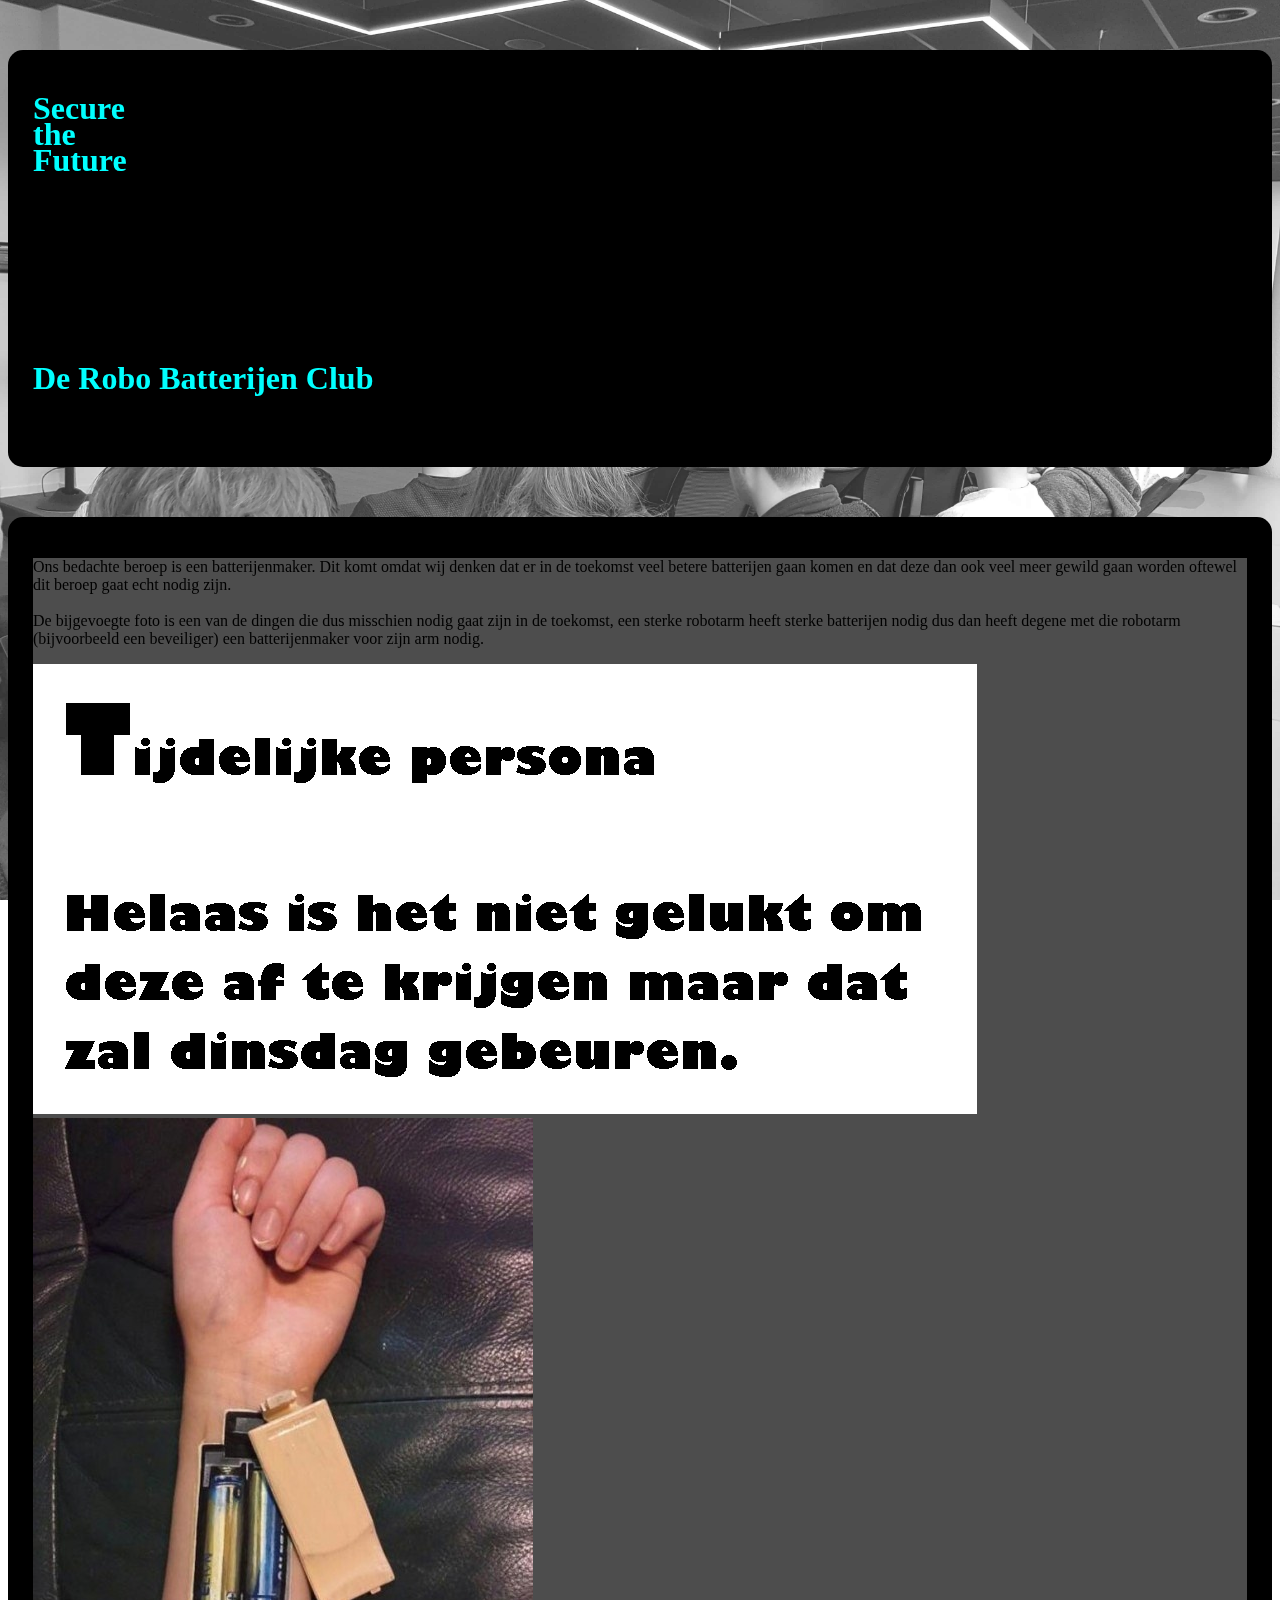
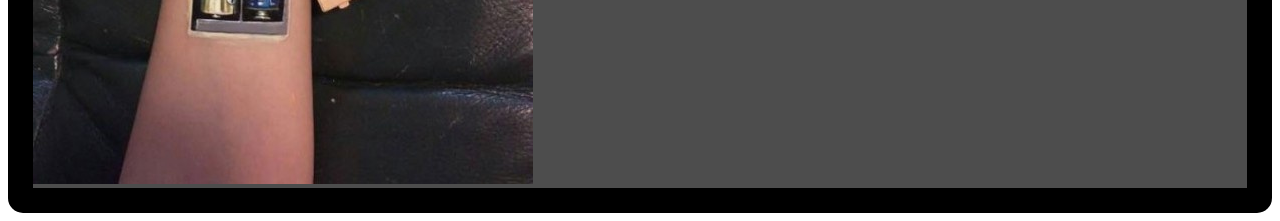
<file: Robobatterijenclub/Robobatterijenclub.html>
<!doctype html>
<html lang="en">
  <head>
    <meta charset="utf-8">
    <meta name="viewport" content="width=device-width, initial-scale=1, shrink-to-fit=no">

    <link rel="stylesheet" href="https://stackpath.bootstrapcdn.com/bootstrap/4.2.1/css/bootstrap.min.css" integrity="sha384-GJzZqFGwb1QTTN6wy59ffF1BuGJpLSa9DkKMp0DgiMDm4iYMj70gZWKYbI706tWS" crossorigin="anonymous">
    <link rel="stylesheet" href="style.css">

    <title>Creathon AO/GD/HT</title>
  </head>
  <body>
    <div id="overlay"></div>

    <div class="container">
        <div class="row">
            <div class="col">
                <div class="header-text-box">
                    <div class="row">
                        <div class="col-lg-4">
                            <h1 class="display-4 stf">Secure<br/>the<br/>Future<h1>
                            <p class="lead text-white">
                                <b>Creathon AO/GD/HT</b><br/>
                                22, 23, 24, 29, 30 januari 2019<br/>
                                Locatie Thinkwise, Apeldoorn
                            </p>
                        </div>
                        
                        <div class="col-lg-8">
                            <h1 class="display-2 stf text-center">De Robo Batterijen Club</h1>
                        </div>
                    </div>
                </div>
            </div>
        </div>

        <div class="row">
            <div class="col">
                <div class="accordion accordion-stf">
                    <div class="card">
                        <div class="card-body text-white clearfix lead">
                            <p>
								Ons bedachte beroep is een batterijenmaker. Dit komt omdat wij denken dat er in de toekomst
								veel betere batterijen gaan komen en dat deze dan ook veel meer gewild gaan worden oftewel dit beroep gaat echt nodig zijn.
								<br/><br/>
								De bijgevoegte foto is een van de dingen die dus misschien nodig gaat zijn in de toekomst, 
								een sterke robotarm heeft sterke batterijen nodig dus dan heeft degene met die robotarm (bijvoorbeeld een beveiliger) een batterijenmaker voor zijn arm nodig.
							</p>
                            
                            <div class="row">
                                <div class="col">
                                    <a href="TijdelijkePersona.png"><img src="TijdelijkePersona.png" class="img-fluid rounded"></a>
                                </div>
                                <div class="col">
                                    <a href="Batterij.jpg"><img src="Batterij.jpg" class="img-fluid rounded"></a>
                                </div>
                            </div>
                        </div>
                    </div>  
                </div>
            </div>
        </div>
    </div>

    <script src="https://code.jquery.com/jquery-3.3.1.slim.min.js" integrity="sha384-q8i/X+965DzO0rT7abK41JStQIAqVgRVzpbzo5smXKp4YfRvH+8abtTE1Pi6jizo" crossorigin="anonymous"></script>
    <script src="https://cdnjs.cloudflare.com/ajax/libs/popper.js/1.14.6/umd/popper.min.js" integrity="sha384-wHAiFfRlMFy6i5SRaxvfOCifBUQy1xHdJ/yoi7FRNXMRBu5WHdZYu1hA6ZOblgut" crossorigin="anonymous"></script>
    <script src="https://stackpath.bootstrapcdn.com/bootstrap/4.2.1/js/bootstrap.min.js" integrity="sha384-B0UglyR+jN6CkvvICOB2joaf5I4l3gm9GU6Hc1og6Ls7i6U/mkkaduKaBhlAXv9k" crossorigin="anonymous"></script>
  </body>
</html>
</file>
<file: Robobatterijenclub/style.css>
#overlay {
    background-image: url(BG.jpg);
    background-position: center center;
    background-repeat: no-repeat;
    background-attachment: fixed;
    background-size: cover;
    -webkit-filter: grayscale(100%);
    z-index: -1;
    position: fixed;
    top: 0;
    bottom: 0;
    right: 0;
    left: 0;
    opacity: 0.8;
}

.stf {
    line-height: 0.8 !important;
    margin-bottom: 50px;
    font-weight: 800;
    color: cyan;
}

.header-text {
    margin-left: 50px;
    margin-top: 50px;
}

.header-text-box {
    background-color: black;
    padding: 25px;
    margin-top: 50px;
    border-radius: 15px;
}

.partners {
    margin-left: 50px;
    margin-top: 50px;
    margin-right: 50px;
}

.partner-image {
    width: 50%;
    text-align: center;
}

.partner-image-large {
    width: 100%;
    padding-top: 50px;
}

.center-block {
    display: block;
    margin-left: auto;
    margin-right: auto;
 }

 .accordion-stf {
    background-color: black;
    padding: 25px;
    margin-top: 50px;
    border-radius: 15px;
 }

 .card {
     background-color: #4d4d4d;
 }

 .btn-link {
     color: cyan;
     font-weight: 500;
 }
</file>
